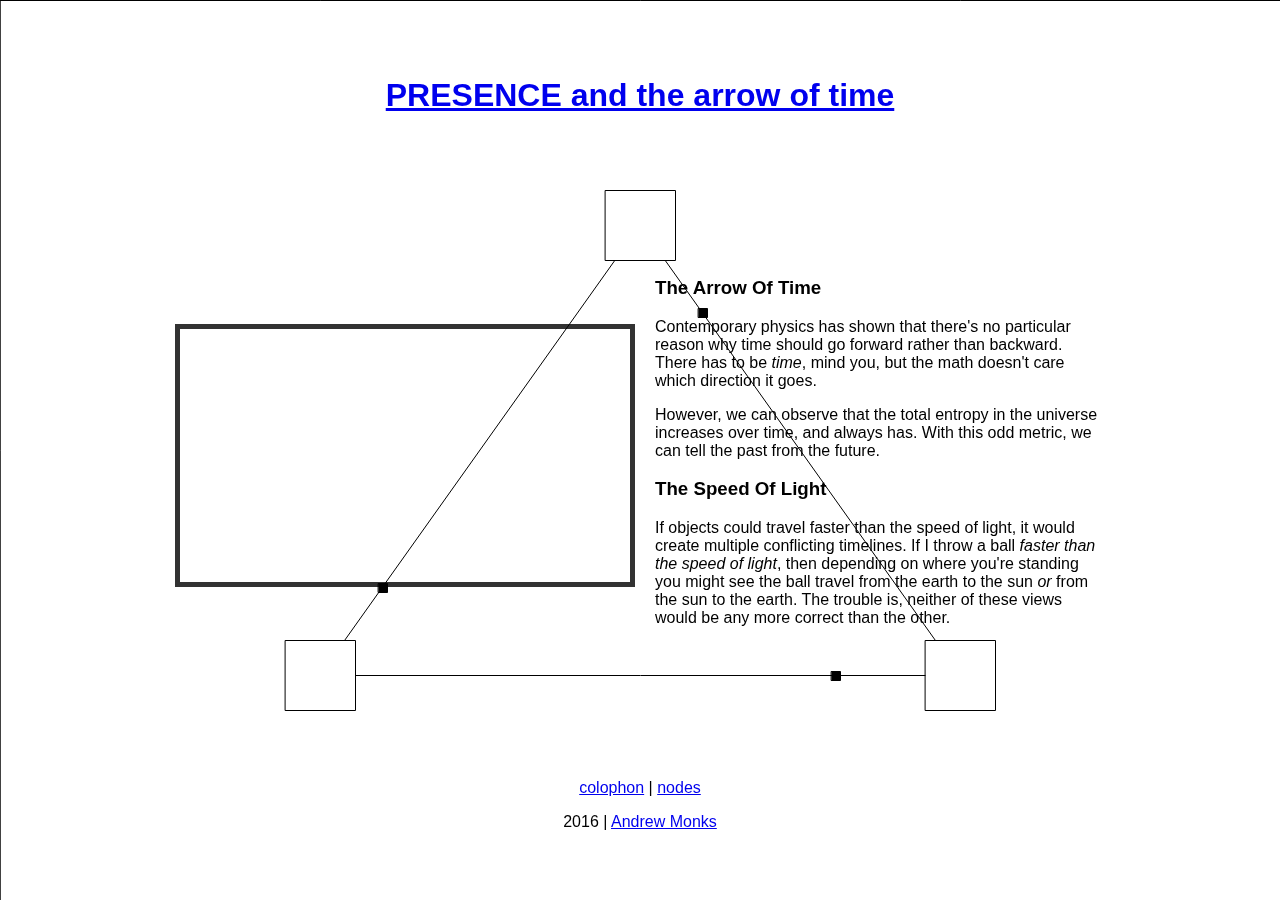
<file: index.html>
<!DOCTYPE html>
<!-- (c) Andrew Monks 2015 | MIT Licence -->
<!-- source code at http://github.com/amonks/presence.monks.co -->
<html>
  <head>
    <meta charset="utf-8">
    <meta content="width=device-width, initial-scale=1" name="viewport">
    <link href="https://maxcdn.bootstrapcdn.com/font-awesome/4.5.0/css/font-awesome.min.css" rel="stylesheet" type="text/css">
    <link href="css/site.css" rel="stylesheet" type="text/css" >
  </head>
  <body>
    <div class="" id="app">
      <h3>LOADING</h3>
    </div>
    <canvas id="graphics"></canvas>
    <script src="js/app.js" type="text/javascript"></script>
  </body>
</html>
</file>
<file: css/site.css>
/*! normalize-scss | MIT/GPLv2 License | bit.ly/normalize-scss */html{font-family:sans-serif;-ms-text-size-adjust:100%;-webkit-text-size-adjust:100%}body{margin:0}article,aside,details,figcaption,figure,footer,header,hgroup,main,menu,nav,section,summary{display:block}audio,canvas,progress,video{display:inline-block;vertical-align:baseline}audio:not([controls]){display:none;height:0}[hidden]{display:none}template{display:none}a{background-color:transparent}a:active,a:hover{outline:0}abbr[title]{border-bottom:1px dotted}b,strong{font-weight:bold}dfn{font-style:italic}h1{font-size:2em;margin:.75em 0}mark{background:#ff0;color:#000}small{font-size:80%}sub,sup{font-size:75%;line-height:0;position:relative;vertical-align:baseline}sup{top:-0.5em}sub{bottom:-0.25em}img{border:0}svg:not(:root){overflow:hidden}figure{margin:1.5em 40px}hr{box-sizing:content-box;height:0}pre{overflow:auto}code,kbd,pre,samp{font-family:monospace, monospace;font-size:1em}button,input,optgroup,select,textarea{color:inherit;font:inherit;margin:0}button{overflow:visible}button,select{text-transform:none}button,html input[type="button"],input[type="reset"],input[type="submit"]{-webkit-appearance:button;cursor:pointer}button[disabled],html input[disabled]{cursor:default}button::-moz-focus-inner,input::-moz-focus-inner{border:0;padding:0}input{line-height:normal}input[type="checkbox"],input[type="radio"]{box-sizing:border-box;padding:0}input[type="number"]::-webkit-inner-spin-button,input[type="number"]::-webkit-outer-spin-button{height:auto}input[type="search"]{-webkit-appearance:textfield;box-sizing:content-box}input[type="search"]::-webkit-search-cancel-button,input[type="search"]::-webkit-search-decoration{-webkit-appearance:none}fieldset{border:1px solid #c0c0c0;margin:0 2px;padding:0.35em 0.625em 0.75em}legend{border:0;padding:0}textarea{overflow:auto}optgroup{font-weight:bold}table{border-collapse:collapse;border-spacing:0}td,th{padding:0}html,body,#app,#app>div{height:100%;cursor:pointer}#graphics{position:fixed;top:0;left:0;right:0;bottom:0;z-index:-5}#app,header,footer,.container,main{display:flex}.container>*,main>*,header>*,footer>*{flex:1 100%}main,header,footer{align-items:center}.container,main{flex-flow:row wrap}.container{max-width:960px;margin:auto}.corner{margin:1em}.col{flex:1 100%;padding:15px}@media all and (min-width: 600px){.col{flex:1 0}}header,footer{text-align:center}.vimeo{position:relative}.vimeo:before{display:block;content:"";width:100%;padding-top:56.25%}.vimeo>*{position:absolute;top:0;left:0;right:0;bottom:0;width:100%;height:100%}.vimeo iframe{opacity:0.8;border:5px solid black}
</file>
